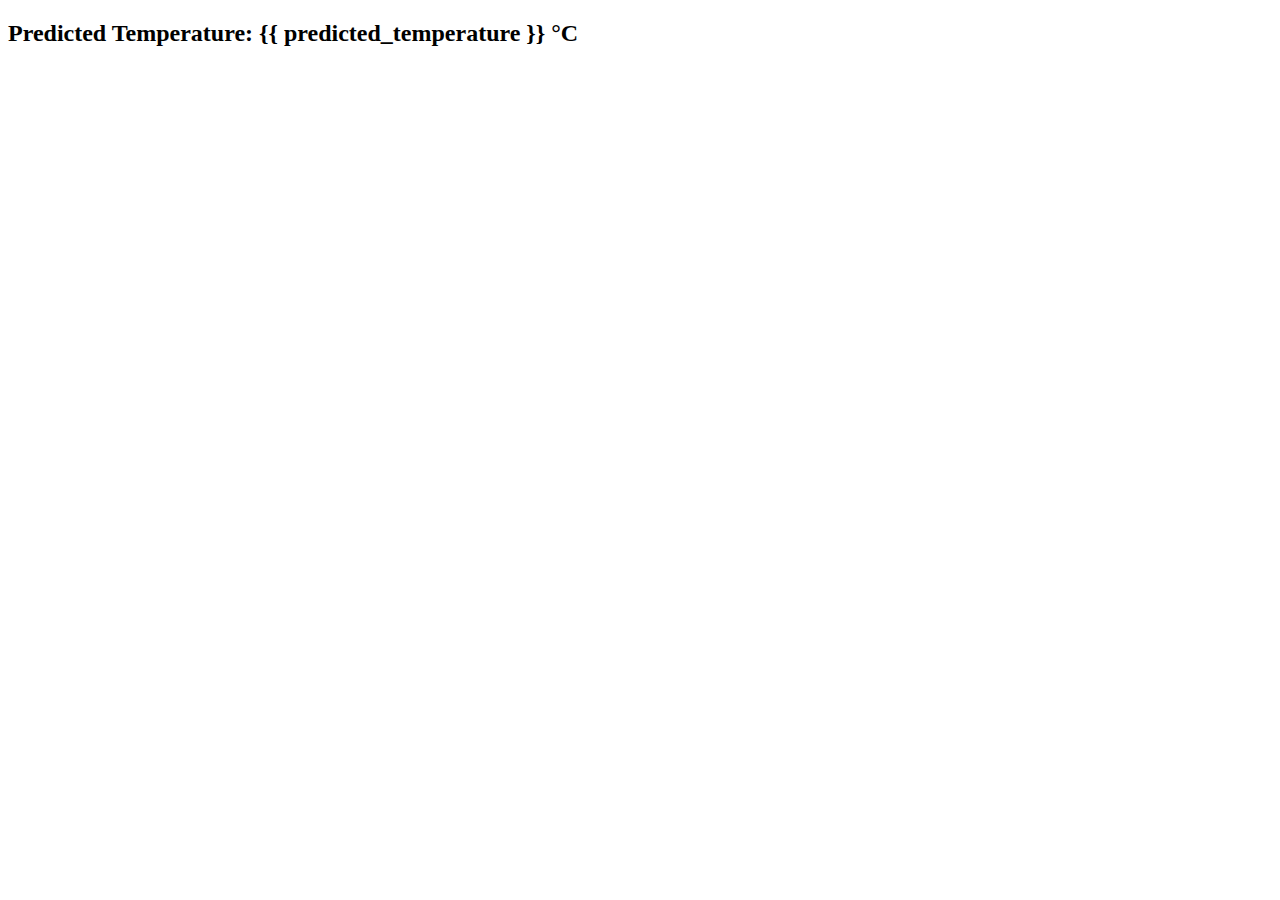
<file: templates/prediction_result.html>
<!DOCTYPE html>
<html lang="en">
<head>
    <meta charset="UTF-8">
    <meta name="viewport" content="width=device-width, initial-scale=1.0">
    <title>Prediction Result</title>
</head>
<body>
    <h2>Predicted Temperature: {{ predicted_temperature }} °C</h2>
</body>
</html>
</file>
